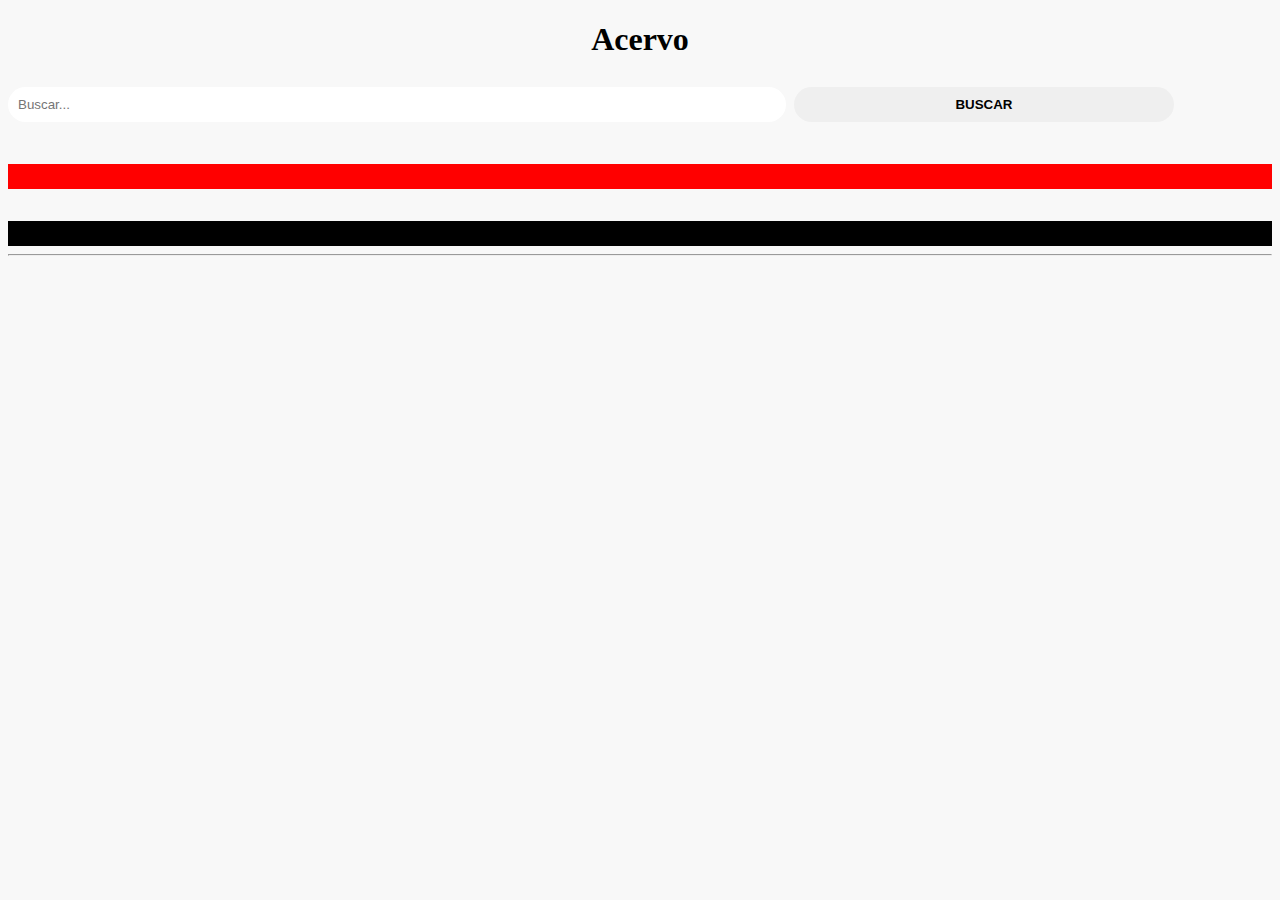
<file: www/index2.html>
<!DOCTYPE HTML>
<html>
<head>
    <meta charset="utf-8">
    <meta name="viewport" content="width=device-width, height=device-height, initial-scale=1, maximum-scale=1, user-scalable=no">
    <meta http-equiv="Content-Security-Policy" content="default-src * data: gap: https://ssl.gstatic.com; style-src * 'unsafe-inline'; script-src * 'unsafe-inline' 'unsafe-eval'">
    <link rel="stylesheet" href="components/loader.css">
    <script src="components/loader.js"></script>
    <script src="components/im1.js"></script>
    <link rel="stylesheet" href="css/style.css">

</head>
<body>
           <div class="row">
          <div class="col mt-3">
              <h1 id="texto2"> Acervo <h1>
                  <div id="divBusca">
                    <input type="text" id="txtBusca" placeholder="Buscar..."/>
                  <button class="btn btn-primary mt-3" id="buscar"> Buscar </button>
                    <div class="vermelho">
                        <p>  </p>
                    </div>
                    <div class="preto">
                        <p> </p>
                    </div>
                                </div>
                <div id="opa" class="container dados">
                    <div class="row">
              </div>
            <hr>
         </div>
      </div>
    </div>
    <script>
    let btn = document.getElementById('buscar');
    let campbusca = document.getElementById('txtBusca');
    
    btn.addEventListener('click', ()=>{ 
    let formData = new FormData();
    formData.append('txtBuscar', `${campbusca.value}`);

    fetch('https://hakim.profrodolfo.com.br/livro.php'),
    {
        body: formData,
        method: 'POST',
        mode: 'cors',
        cache: 'default'
    }
        ).then(res=> {res.json().then(data=>{
            if(data.erro){
                alert('Livro não encontrado. :(');
            }else{
                return resposta.json();
            }
        })})
    });
    </script>


</body>
</html>
</file>
<file: www/components/loader.css>
/**
 * This is an auto-generated code by Monaca JS/CSS Components.
 * Please do not edit by hand.
 */

/*** <GENERATED> ***/
</file>
<file: www/css/style.css>
body{
    background-color: rgba(241, 241, 241, 0.473);
}
#texto2{
    text-align: center;
}
#opa{
    text-align: justify;
    font-size: 16px;
}
div.vermelho{
            background-color: red;
            height: 25px;
}
div.preto{
            background-color: rgb(0, 0, 0);
            height: 25px;
        }
#txtBusca{
    width: 60%;
	margin: 0 auto;
	padding: 10px;
	border: none;
	margin-bottom: 10px;
	border-radius: 50px;
}
#buscar{
    padding: 10px;
	width: 30%;
	margin: 0 auto;
	border-radius: 50px;
	border: none;
	text-transform: uppercase;
	font-weight: 700;
	cursor: pointer;
}
</file>
